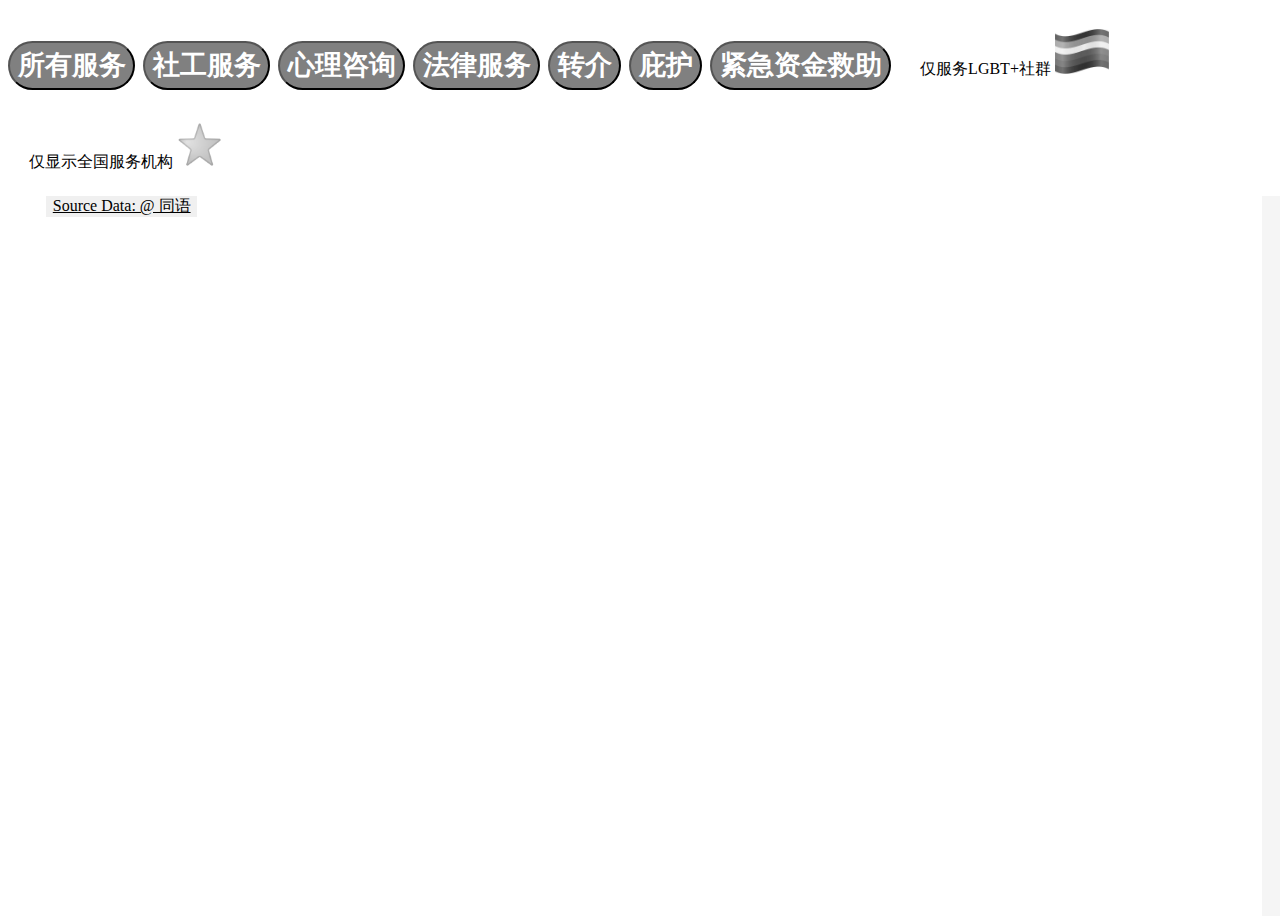
<file: servicemap/servicemap.html>
<!doctype html>
<html lang="en" prefix="og: http://ogp.me/ns#">
<head>
  <meta charset="utf-8" />
  <title>Service Map of LGBT's Anti-Domestic Violence Intervention</title>
  <meta name="viewport" content="initial-scale=1,maximum-scale=1,user-scalable=no" />
  <script src="https://api.mapbox.com/mapbox-gl-js/v1.12.0/mapbox-gl.js"></script>
  <link href="https://api.mapbox.com/mapbox-gl-js/v1.12.0/mapbox-gl.css" rel="stylesheet" />
  <link rel="stylesheet" href="static.css">
</head>
<body>
  <style src="blank.css"></style>
  <div class="top">
    <div class="tags">
      <button class="tag all" type="button" id="all" onclick="all_filter()">所有服务</button>
      <button class="tag red" type="button" id="social"
      onclick="service_filter('social')">社工服务</button>
      <button class="tag orange" type="button" id="psycho" onclick="service_filter('psycho')">心理咨询</button>
      <button class="tag yellow" type="button" id="legal" onclick="service_filter('legal')">法律服务</button>
      <button class="tag green" type="button" id="referral" onclick="service_filter('referral')">转介</button>
      <button class="tag blue" type="button" id="refuge" onclick="service_filter('refuge')">庇护</button>
      <button class="tag purple" type="button" id="funding" 
      onclick="service_filter('funding')">紧急资金救助</button>

      <input type="checkbox" id="checkbox" onclick="lgbt_filter()"/>
      <label for="checkbox" >仅服务LGBT+社群  <img src="/servicemap/data/fig/lgbt_marker.jpg" style="height: 5vh; width: auto"></label>

      <input type="checkbox" id="checkbox2" onclick="nationwide_filter()"/>
      <label for="checkbox2" >仅显示全国服务机构 <img src="/servicemap/data/fig/star.png" style="height: 5vh; width: auto"></label>
    </div>

    <div class="main">
      <div id='map' class="map">
        <div class="attribution-container" style="z-index: 9999;">
        <a href="http://www.tongyulala.org/en/index.html"> Source Data: @ 同语  </a>
      </div>
      <div id="mySidepanel" class="sidepanel">
        <a href="javascript:void(0)" class="closebtn" onclick="closePanel()">×</a>
        <div id="innerPanel"></div>
      </div>
    </div>
  <script src="script.js"></script>
</body>
</html>
</file>
<file: servicemap/static.css>
.main {
  position: absolute; 
  /* top: 10vh; bottom: 0; */
  width: 100vw; overflow-x: hidden; overflow-y: hidden;
  overflow-y: scroll;
  z-index: -1;
}

.map {
  top: 0; bottom: 0; 
  height: 80vh; 
  overflow-x: hidden; overflow-y: hidden;
  z-index: -1;
}

.top {
  height:10vh;
}

/* filter tag */
.tags {
    display: flex;
    align-items: baseline;
    flex-wrap: wrap;
    margin-bottom: 0.2vh;
  }
  .tags div {
    font-weight: 600;
    margin-right: 0.2vw;
  }
  .tags .tag {
    display: flex;
    cursor: pointer;
    margin-bottom: 0.2vh;
    margin-right: 0.6vw;
    color: white;
    background: gray;
    padding: 0.5vh 0.6vw 0.5vh 0.6vw;
    font-weight: 600;
    font-size: 3vh;
    transition: all 0.2s ease;
    border-radius: 3vh;
    overflow: hidden;
  }
  /* .tags .tag:after{
    content: "x";
    cursor: pointer;
    opacity: 0;
    visibility: hidden;
    max-width: 0;
    transition: all 0.2s ease;
  } */
  .tags .all:hover, .tags .all.active {
    background: ivory;
    color: gray;
  }
  .tags .red:hover, .red.active{
    background: indianred;
  }
  .tags .orange:hover, .orange.active{
    background: orange;
  }
  .tags .yellow:hover, .yellow.active{
    background: gold;
  }
  .tags .green:hover, .green.active{
    background: seagreen;
  }
  .tags .blue:hover, .blue.active{
    background: skyblue;
  }
  .tags .purple:hover, .purple.active{
    background: plum;
  }
  
  /* small tags in side panel */
  .tags .small {
    display: flex;
    cursor: pointer;
    margin-bottom: 0.2vh;
    margin-right: 0.2vw;
    color: white;
    padding: 0.4vh 0.4vw 0.4vh 0.4vw;
    font-weight: 600;
    font-size: 2vh;
    transition: all 0.2s ease;
    overflow: hidden;
  }

/* side panel */
.sidepanel  {
  width: 0;
  position: absolute;
  z-index: 1;
  height: 77vh;
  top: 0; 
  right: 0;
  background-color: rgb(245, 245, 245);
  overflow-x: hidden;
  overflow-y: scroll;
  transition: 0.5s;
  padding-left: 1vw; padding-right: 1vw;
  padding-top: 3vh;
}

/* .sidepanel a {
  padding: 8px 8px 8px 32px;
  text-decoration: none;
  font-size: 25px;
  color: gray;
  display: block;
  transition: 0.3s;
}

.sidepanel a:hover {
  color: #f1f1f1;
} */

/* checkbox */
input[type="checkbox"][id^="checkbox"] {
  display: none;
}

label {
  border: 1px solid #fff;
  padding: 10px;
  display: block;
  position: relative;
  margin: 10px;
  cursor: pointer;
}

label:before {
  background-color: white;
  color: white;
  content: " ";
  display: block;
  border-radius: 50%;
  border: 1px solid grey;
  position: absolute;
  top: -5px;
  left: -5px;
  width: 25px;
  height: 25px;
  text-align: center;
  line-height: 28px;
  transition-duration: 0.4s;
  transform: scale(0);
}

label img {
  height: 100px;
  width: 100px;
  transition-duration: 0.2s;
  transform-origin: 50% 50%;
  filter: grayscale(100%);
}

:checked + label {
  border-color: #ddd;
}

:checked + label:before {
  content: "✓";
  background-color: grey;
  transform: scale(1);
}

:checked + label img {
  transform: scale(0.9);
  /* box-shadow: 0 0 5px #333; */
  z-index: -1;
  filter: grayscale(0);
}

/* side panel for info */
.sidepanel .closebtn {
  position: absolute;
  top: 0;
  right: 25px;
  font-size: 36px;

  padding: 8px 8px 8px 32px;
  text-decoration: none;
  font-size: 25px;
  color: gray;
  display: block;
  transition: 0.3s;
}

.sidepanel .panelList {
  font-size: 2.5vh;
  padding-right: 2vw;
  display: '';
}

/* sidepanel div styling */
.sidepanel .block {
  margin-top: 5vh; margin-bottom: 8vh;
  padding: 3vh;
  background-color: white;
  overflow-y: auto;
}

.sidepanel .block:hover {
  -webkit-box-shadow: 0 8px 16px rgba(0, 20, 80, 0.02), 0 4px 16px rgba(0, 0, 0, 0.08);
  box-shadow: 0 8px 16px rgba(0, 20, 80, 0.02), 0 4px 16px rgba(0, 0, 0, 0.08);
}

.sidepanel .block a {
  color: gray
}

/* watermark */
.attribution-container {
  top: 0;
  left: 3vw;
  padding-left: 0.5vw; padding-right: 0.5vw;
  position: absolute;
  background-color: rgb(240, 240, 240);
  display: block;
  margin: 0 10 5;
}

.attribution-container a {
  color: black;
}
</file>
